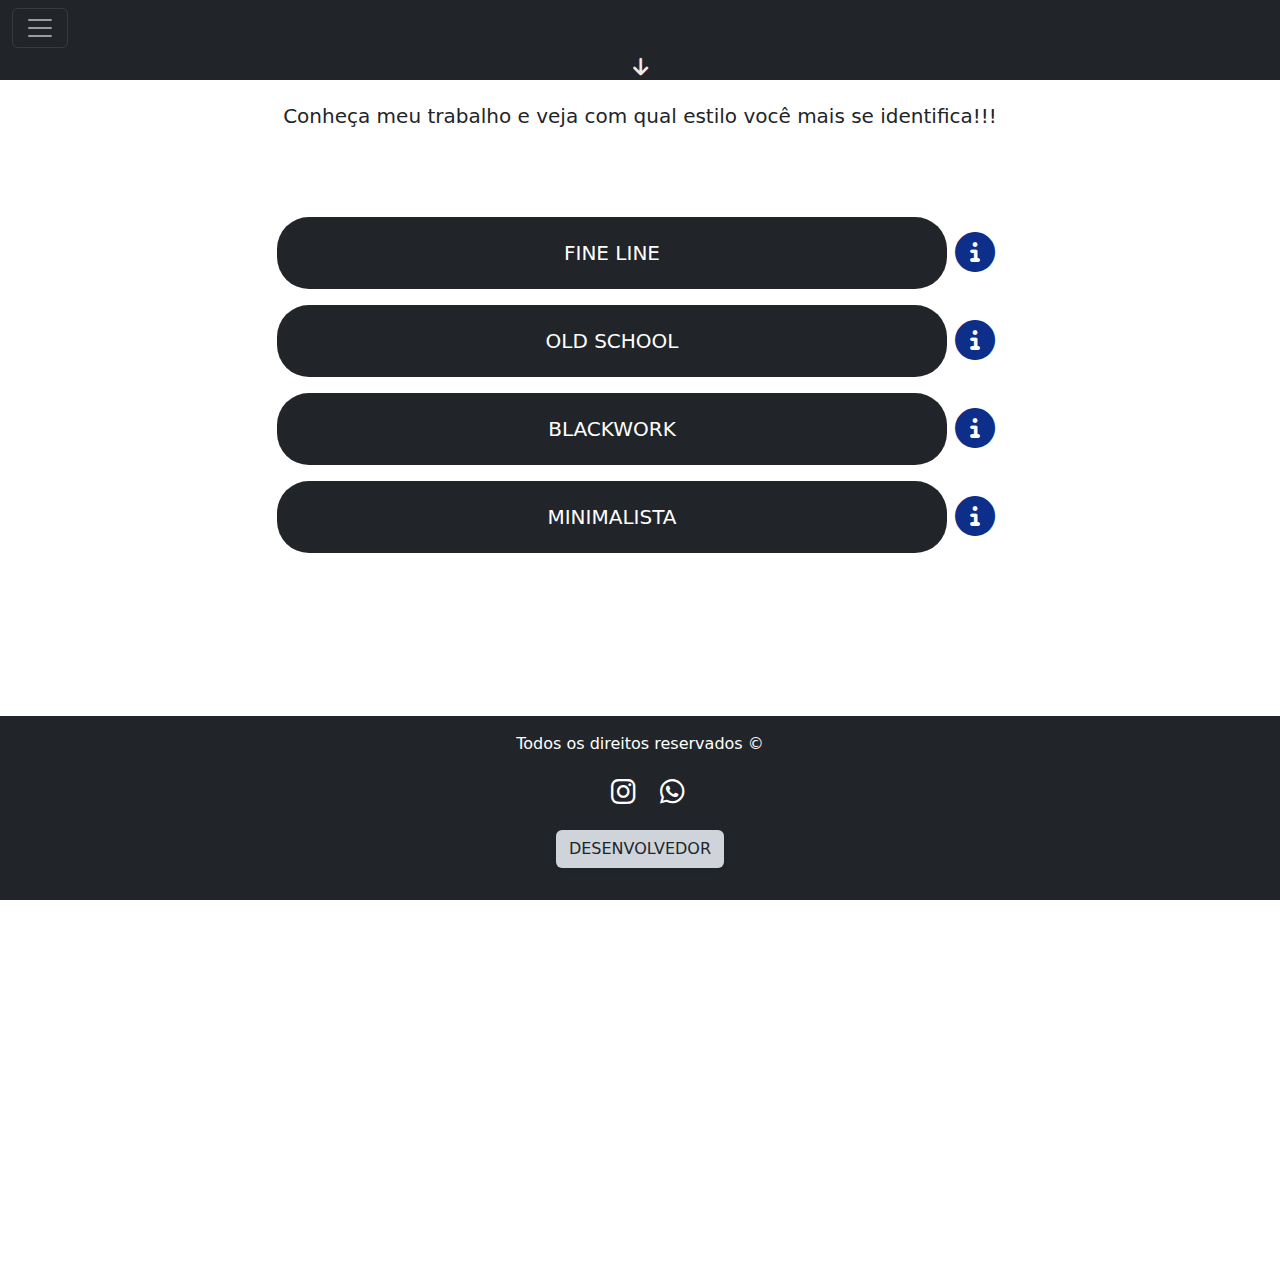
<file: index.html>
<!DOCTYPE html>
<html lang="en">
<head>
    <meta charset="UTF-8">
    <meta name="viewport" content="width=device-width, initial-scale=1.0">
    <link rel="stylesheet" href="https://cdn.jsdelivr.net/npm/bootstrap@5.3.0/dist/css/bootstrap.min.css">
    <link rel="stylesheet" href="https://cdnjs.cloudflare.com/ajax/libs/font-awesome/6.4.0/css/all.min.css">
    <link rel="stylesheet" href="css/estilo.css">
    <title>Projeto Tatoo</title>
</head>
<body>
    <nav class="navbar navbar-dark bg-dark">
      <div class="container-fluid">
        <button class="navbar-toggler" type="button" data-bs-toggle="offcanvas" data-bs-target="#offcanvasDarkNavbar" aria-controls="offcanvasDarkNavbar" aria-label="Toggle navigation">
          <span class="navbar-toggler-icon"></span>
        </button>
        <div class="offcanvas offcanvas-start text-bg-dark" tabindex="-1" id="offcanvasDarkNavbar" aria-labelledby="offcanvasDarkNavbarLabel">
          <div class="offcanvas-header">
            <h5 class="offcanvas-title" id="offcanvasDarkNavbarLabel">Lins Tatoo</h5>
            <button type="button" class="btn-close btn-close-white" data-bs-dismiss="offcanvas" aria-label="Close"></button>
          </div>
          <div class="offcanvas-body">
            <ul class="navbar-nav justify-content-end flex-grow-1 pe-3">
              <li class="nav-item">
                <a class="nav-link" aria-current="page" href="#">Faça Seu Orçamento</a>
              </li>
            </ul>
          </div>
        </div>
      </div>
    </nav>

    <div class="d-flex justify-content-center bg-dark">
      <a><i class="fa-solid fa-arrow-up fs-5 justify-content-end rotate" id="seta"></i></a>
    </div>

    <header id="header" class="container-fluid bg-dark hidden">
      <section class="container">
        <div class="row justify-content-center">
          <div class="col-lg-4 col-md-6 text-center mb-2 text-light">
            <img src="assets/perfil/perfil2.jpg" alt="Foto Mylena Colins" class="rounded-circle img-thumbnail mt-3">
            <h2 class="fw-normal">Mylena Colins</h2>
            <p class="lead">Sou uma tatuadora apaixonada de 22 anos que encontra alegria em eternizar as melhores lembranças nas pessoas. Minha arte é uma celebração de momentos significativos, e estou aqui para transformar suas memórias em obras de arte duradouras.</p>           
          </div>
        </div>
      </section>
    </header>

    <div class="container-fluid">
      <h1 class="text-center my-4 lead">Conheça meu trabalho e veja com qual estilo você mais se identifica!!!</h1>
    </div>

    <main class="container">
      <div class="d-flex flex-column justify-content-center bloco">

        <div class="mt-3 d-flex align-items-center justify-content-center">
          <a class="btn text-white fw-bolder bg-dark btn_inicio rounded-5" type="button" href="/pages/Fineline.html">
          <h5 class="my-2">FINE LINE</h5>
          </a>
          <a href="" data-bs-toggle="modal"
          data-bs-target="#infoModal" class="p-2 info"><i class="fs-1 fa-solid fa-circle-info"></i></a>
        </div>

        <div>
          <div class="modal fade" id="infoModal" tabindex="-1" aria-labelledby="meuModalLabel" aria-hidden="true">
            <div class="modal-dialog modal-dialog-centered modal-dialog-scrollable">
              <div class="modal-content">
                <div class="modal-header">
                  <h3 class="modal-title" id="meuModalLabel">Fine Line</h3>
                  <button type="button" class="btn-close" data-bs-dismiss="modal" aria-label="Fechar"></button>
                </div>
                <div class="modal-body">
                  <p class="lead">O estilo de tatuagem fine line é caracterizado por linhas finas e detalhadas. É uma técnica que se assemelha a desenhos a lápis. Este estilo é conhecido por sua sutileza e precisão. O fine line é muitas vezes feito em preto e cinza, mas também pode incorporar cores suaves para adicionar profundidade.</p>                                    
                </div>
                <div class="modal-footer">
                  <a type="button" class="btn btn-secondary" data-bs-dismiss="modal" id="item">Fechar</a>
                </div>
              </div>
            </div>
          </div>
        </div>

        <div class="mt-3 d-flex align-items-center justify-content-center">
          <a class="btn text-white fw-bolder bg-dark btn_inicio rounded-5" type="button" href="/pages/Oldschool.html">
          <h5 class="my-2">OLD SCHOOL</h5>
          </a>
          <a href="" data-bs-toggle="modal"
          data-bs-target="#infoModal2" class="p-2 info"><i class="fs-1 fa-solid fa-circle-info"></i></a>
        </div>

        <div>
          <div class="modal fade" id="infoModal2" tabindex="-1" aria-labelledby="meuModalLabel" aria-hidden="true">
            <div class="modal-dialog modal-dialog-centered modal-dialog-scrollable">
              <div class="modal-content">
                <div class="modal-header">
                  <h3 class="modal-title" id="meuModalLabel">Old School</h3>
                  <button type="button" class="btn-close" data-bs-dismiss="modal" aria-label="Fechar"></button>
                </div>
                <div class="modal-body">
                  <p class="lead">O estilo de tatuagem Old School, é caracterizado por desenhos ousados, contornos pretos nítidos e cores vibrantes. Os temas comuns incluem âncoras, andorinhas, corações, caveiras, rosas e outros motivos clássicos. Os desenhos são muitas vezes simplificados e estilizados, com uma paleta de cores limitada, geralmente vermelho, verde, amarelo e azul.</p>                                    
                </div>
                <div class="modal-footer">
                  <a type="button" class="btn btn-secondary" data-bs-dismiss="modal" id="item">Fechar</a>
                </div>
              </div>
            </div>
          </div>
        </div>

        <div class="mt-3 d-flex align-items-center justify-content-center">
          <a class="btn d-flex align-items-center flex-column text-white fw-bolder bg-dark btn_inicio rounded-5" type="button" href="/pages/Blackwork.html">
          <h5 class="my-2">BLACKWORK</h5>
          </a>
          <a href="" data-bs-toggle="modal"
          data-bs-target="#infoModal3" class="p-2 info"><i class="fs-1 fa-solid fa-circle-info"></i></a>
        </div>

        <div>
          <div class="modal fade" id="infoModal3" tabindex="-1" aria-labelledby="meuModalLabel" aria-hidden="true">
            <div class="modal-dialog modal-dialog-centered modal-dialog-scrollable">
              <div class="modal-content">
                <div class="modal-header">
                  <h3 class="modal-title" id="meuModalLabel">Blackwork</h3>
                  <button type="button" class="btn-close" data-bs-dismiss="modal" aria-label="Fechar"></button>
                </div>
                <div class="modal-body">
                  <p class="lead">O estilo de tatuagem blackwork se concentra no uso ousado de tinta preta ou, em alguns casos, outras cores escuras, como vermelho ou azul escuro. As tatuagens blackwork costumam ser altamente contrastantes, com áreas sólidas de tinta negra e detalhes mínimos. Pode incluir padrões geométricos, símbolos abstratos ou até mesmo designs inspirados em arte tribal.</p>                                    
                </div>
                <div class="modal-footer">
                  <a type="button" class="btn btn-secondary" data-bs-dismiss="modal" id="item">Fechar</a>
                </div>
              </div>
            </div>
          </div>
        </div>

        <div class="mt-3 d-flex align-items-center justify-content-center">
          <a class="btn d-flex align-items-center flex-column text-white fw-bolder bg-dark btn_inicio rounded-5" type="button" href="/pages/Minimalismo.html">
          <h5 class="my-2">MINIMALISTA</h5>
          </a>
          <a href="" data-bs-toggle="modal"
          data-bs-target="#infoModal4" class="p-2 info"><i class="fs-1 fa-solid fa-circle-info"></i></a>
        </div>

        <div>
          <div class="modal fade" id="infoModal4" tabindex="-1" aria-labelledby="meuModalLabel" aria-hidden="true">
            <div class="modal-dialog modal-dialog-centered modal-dialog-scrollable">
              <div class="modal-content">
                <div class="modal-header">
                  <h3 class="modal-title" id="meuModalLabel">Minimalista</h3>
                  <button type="button" class="btn-close" data-bs-dismiss="modal" aria-label="Fechar"></button>
                </div>
                <div class="modal-body">
                  <p class="lead">Tatuagem minimalista é uma forma de expressão artística na qual menos é mais. Nesse estilo, o foco está na simplicidade, na sutileza e na elegância. As tatuagens minimalistas geralmente apresentam linhas finas, formas geométricas simples e, por vezes, cores suaves, se houver alguma cor. Essas tatuagens são pequenas, discretas e muitas vezes carregam significados pessoais profundos para o portador.</p>                                    
                </div>
                <div class="modal-footer">
                  <a type="button" class="btn btn-secondary" data-bs-dismiss="modal" id="item">Fechar</a>
                </div>
              </div>
            </div>
          </div>
        </div>

      </div>
    </main>
  

    <footer class="container-fluid bg-dark text-white text-center py-3 fixed-bottom">
      <section class="row">
        <div class="d-flex justify-content-center">
          <p> Todos os direitos reservados &copy;</p>
        </div>

        <div class="d-flex justify-content-center">
          <!-- Ícones redes sociais -->
          <div class="fs-3 social" >
            <a href="#" class="text-white px-3"><i class="fa-brands fa-instagram"></i></a>
            <a href="#" class="text-white"><i class="fa-brands fa-whatsapp"></i></a>

          </div>
        </div>
      </section> 
      
      <button type="button" class="btn bg-dark-subtle rounded text-dark shadow-sm my-3" data-bs-toggle="modal"
      data-bs-target="#exampleModal">DESENVOLVEDOR</button>

    </footer>

    <div class="modal fade" id="exampleModal" tabindex="-1" aria-labelledby="exampleModalLabel" aria-hidden="true">
      <div class="modal-dialog">
        <div class="modal-content">
          <div class="modal-header">
            <h1 class="modal-title fs-5" id="exampleModalLabel">Desenvolvedor</h1>
            <button type="button" class="btn-close" data-bs-dismiss="modal" aria-label="Close"></button>
          </div>
          <div class="modal-body">
            <table class="table">
              <tbody>
                <tr>
                  <td>Werneck Colins</td>
                  <td>@werneck_colins</td>
                </tr>
              </tbody>
            </table>
          </div>
          <div class="modal-footer">
            <button type="button" class="btn btn-secondary" data-bs-dismiss="modal">Fechar</button>
          </div>
        </div>
      </div>
    </div>

    <script src="	https://cdn.jsdelivr.net/npm/bootstrap@5.3.1/dist/js/bootstrap.bundle.min.js"></script>
    <script src="/js/tatoo.js"></script>
</body>
</html>
</file>
<file: css/estilo.css>
* {
  margin: 0;
  padding: 0;
  box-sizing: border-box;
  scroll-behavior:smooth;
}

/* Formatações header */

.hidden{
  display:none;
}

.rotate{
  transform: rotate(180deg);
  transition: transform 0.3s ease;
}

#seta{
  color:rgb(242, 234, 234)
}

/* Formatações main */

.btn_inicio{
  padding: 15px;
  width: 60%;
}

.info{
  color:rgb(14, 47, 137);
}

.bloco{
  height: 50vh;
  margin-bottom:60%;
}
</file>
